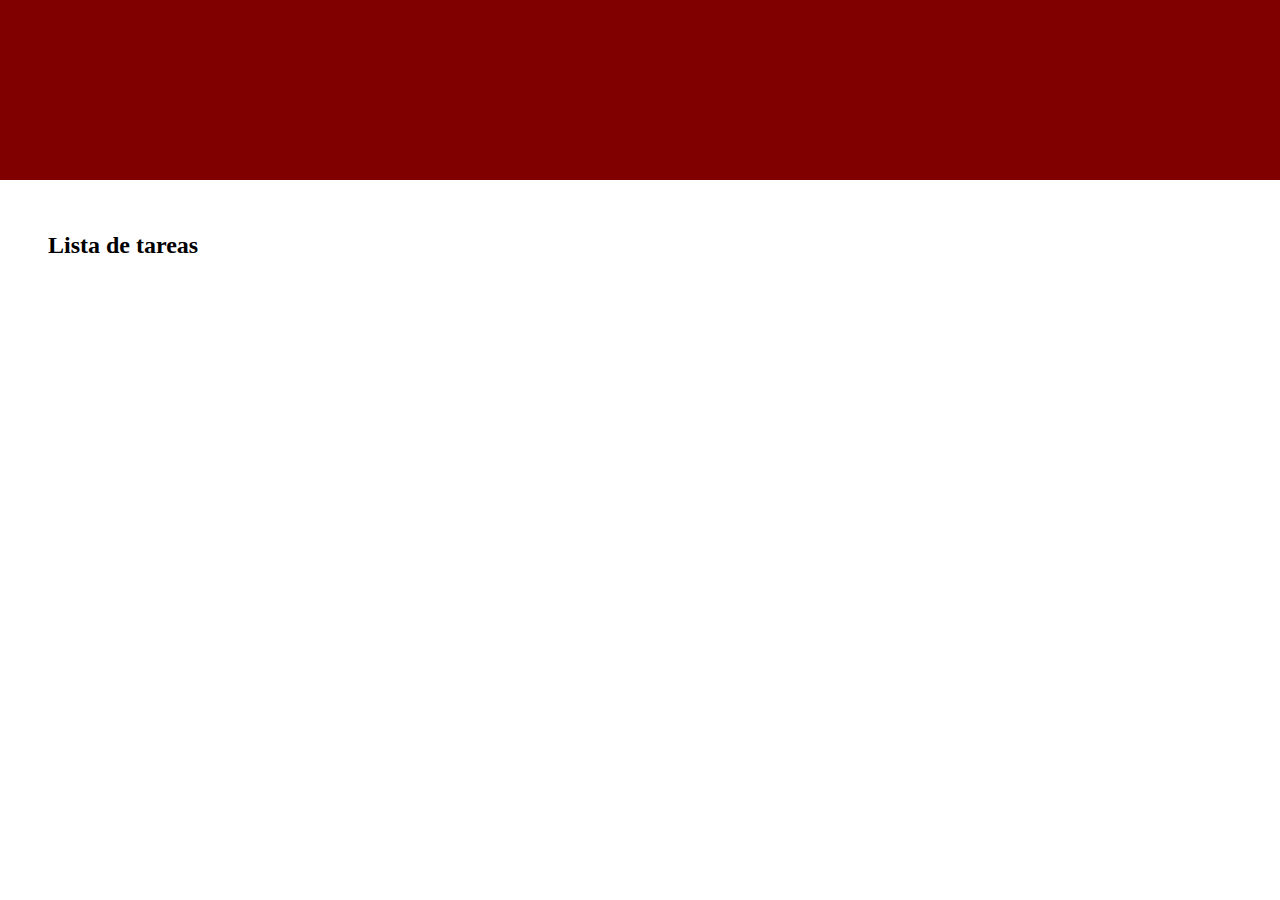
<file: index.html>
<!DOCTYPE html>
<html lang="es">
  <head>
    <meta charset="UTF-8" />
    <meta http-equiv="X-UA-Compatible" content="IE=edge" />
    <meta name="viewport" content="width=device-width, initial-scale=1.0" />
    <title>Home - Tareas</title>
    <link rel="stylesheet" href="./css/style.css" />
    <script src="./js/index.js" type="module"></script>
  </head>
  <body>
    <div class="container">
      <header class="header"></header>
      <main class="main">
        <h2>Lista de tareas</h2>
      </main>
      <div id="footer"></div>
    </div>
  </body>
</html>
</file>
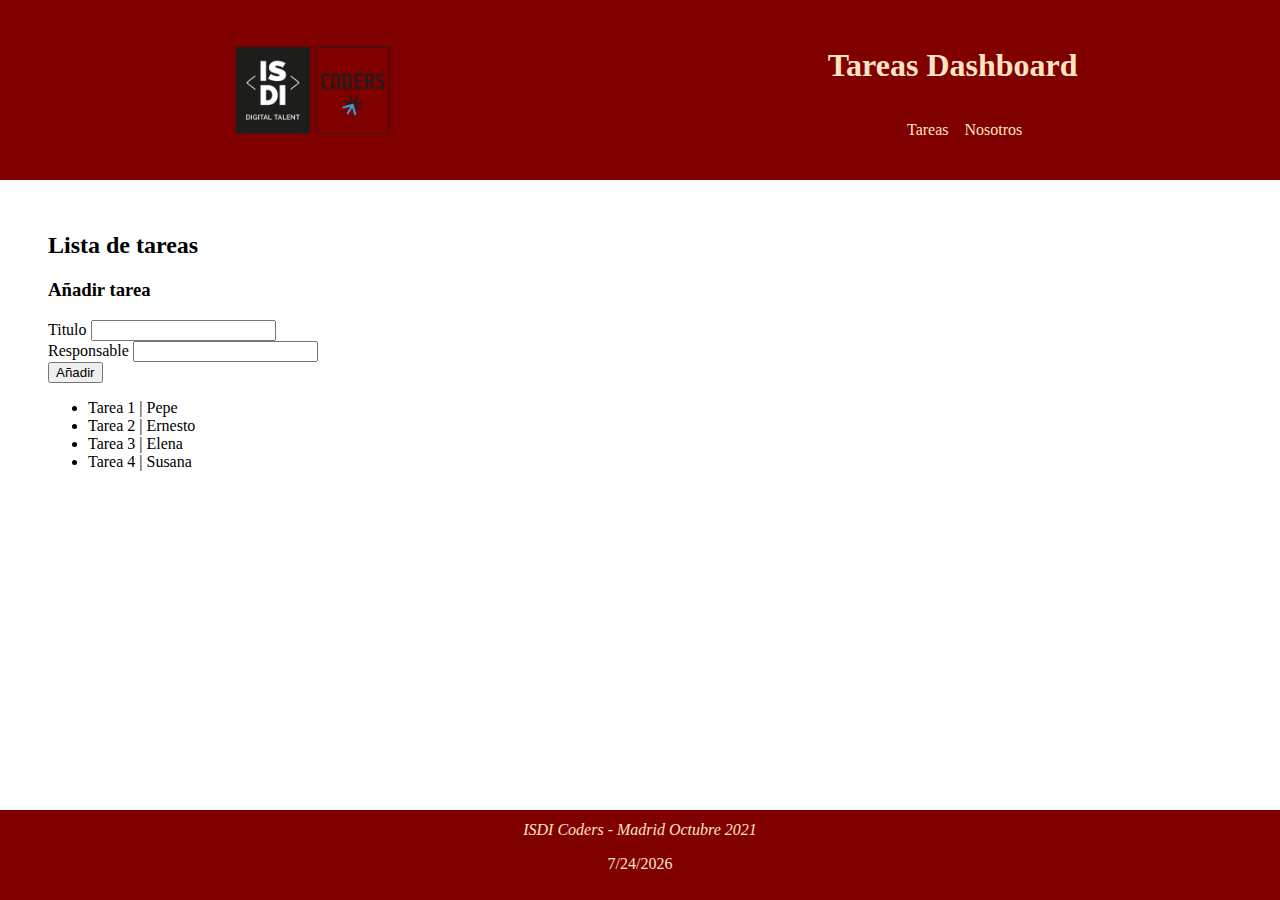
<file: tareas-clases/index.html>
<!DOCTYPE html>
<html lang="es">
  <head>
    <meta charset="UTF-8" />
    <meta http-equiv="X-UA-Compatible" content="IE=edge" />
    <meta name="viewport" content="width=device-width, initial-scale=1.0" />
    <title>Home - Tareas</title>
    <link rel="stylesheet" href="./css/style.css" />
    <script src="./js/index.js" type="module"></script>
  </head>
  <body>
    <div class="container">
      <header class="header"></header>
      <main class="main"></main>
      <div id="footer"></div>
    </div>
  </body>
</html>
</file>
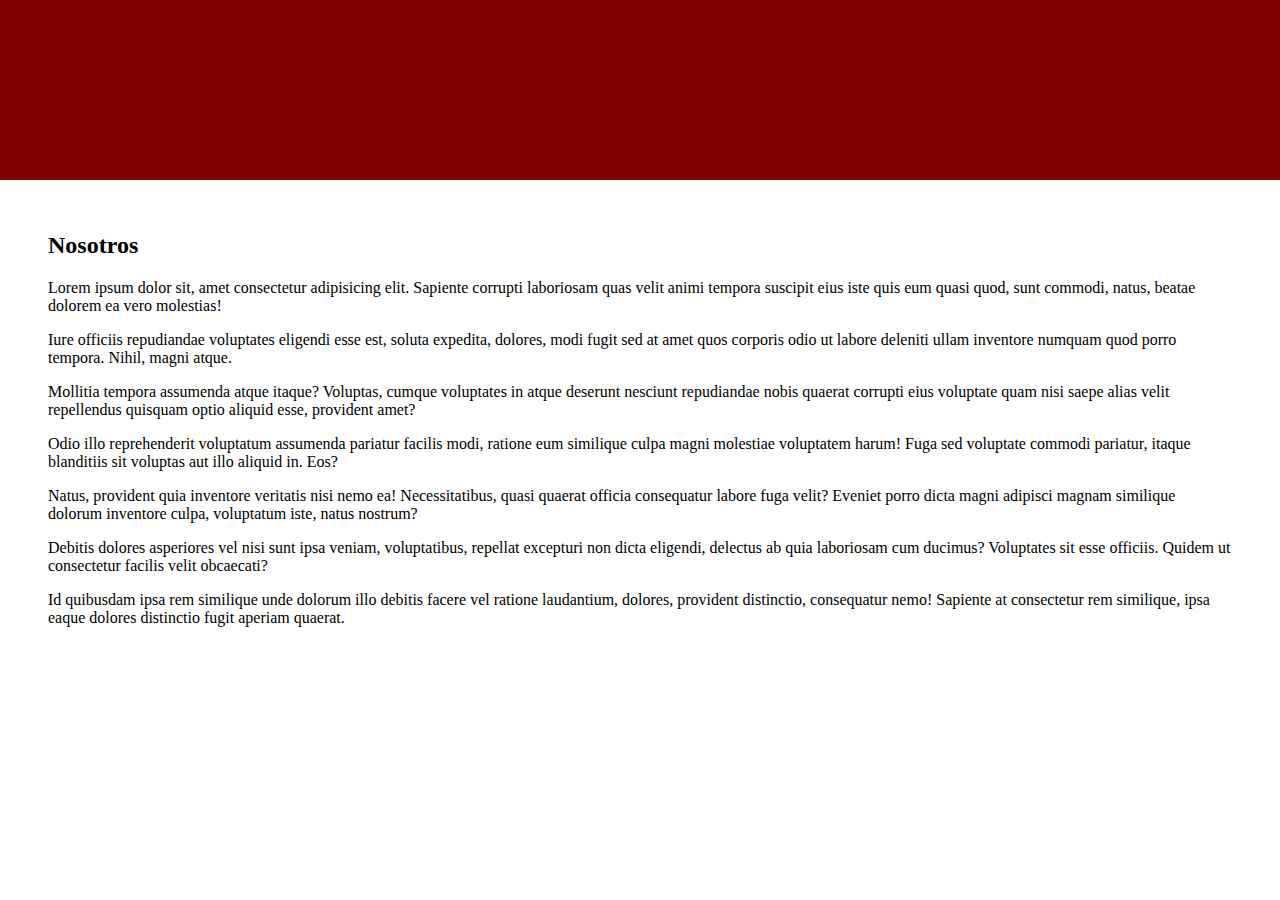
<file: about.html>
<!DOCTYPE html>
<html lang="es">
  <head>
    <meta charset="UTF-8" />
    <meta http-equiv="X-UA-Compatible" content="IE=edge" />
    <meta name="viewport" content="width=device-width, initial-scale=1.0" />
    <title>About - Tareas</title>
    <link rel="stylesheet" href="./css/style.css" />
    <script src="./js/about.js" type="module"></script>
  </head>
  <body>
    <div class="container">
      <header class="header"></header>
      <main class="main">
        <h2>Nosotros</h2>
        <p>
          Lorem ipsum dolor sit, amet consectetur adipisicing elit. Sapiente
          corrupti laboriosam quas velit animi tempora suscipit eius iste quis
          eum quasi quod, sunt commodi, natus, beatae dolorem ea vero molestias!
        </p>
        <p>
          Iure officiis repudiandae voluptates eligendi esse est, soluta
          expedita, dolores, modi fugit sed at amet quos corporis odio ut labore
          deleniti ullam inventore numquam quod porro tempora. Nihil, magni
          atque.
        </p>
        <p>
          Mollitia tempora assumenda atque itaque? Voluptas, cumque voluptates
          in atque deserunt nesciunt repudiandae nobis quaerat corrupti eius
          voluptate quam nisi saepe alias velit repellendus quisquam optio
          aliquid esse, provident amet?
        </p>
        <p>
          Odio illo reprehenderit voluptatum assumenda pariatur facilis modi,
          ratione eum similique culpa magni molestiae voluptatem harum! Fuga sed
          voluptate commodi pariatur, itaque blanditiis sit voluptas aut illo
          aliquid in. Eos?
        </p>
        <p>
          Natus, provident quia inventore veritatis nisi nemo ea!
          Necessitatibus, quasi quaerat officia consequatur labore fuga velit?
          Eveniet porro dicta magni adipisci magnam similique dolorum inventore
          culpa, voluptatum iste, natus nostrum?
        </p>
        <p>
          Debitis dolores asperiores vel nisi sunt ipsa veniam, voluptatibus,
          repellat excepturi non dicta eligendi, delectus ab quia laboriosam cum
          ducimus? Voluptates sit esse officiis. Quidem ut consectetur facilis
          velit obcaecati?
        </p>
        <p>
          Id quibusdam ipsa rem similique unde dolorum illo debitis facere vel
          ratione laudantium, dolores, provident distinctio, consequatur nemo!
          Sapiente at consectetur rem similique, ipsa eaque dolores distinctio
          fugit aperiam quaerat.
        </p>
      </main>
      <div id="footer"></div>
    </div>
  </body>
</html>
</file>
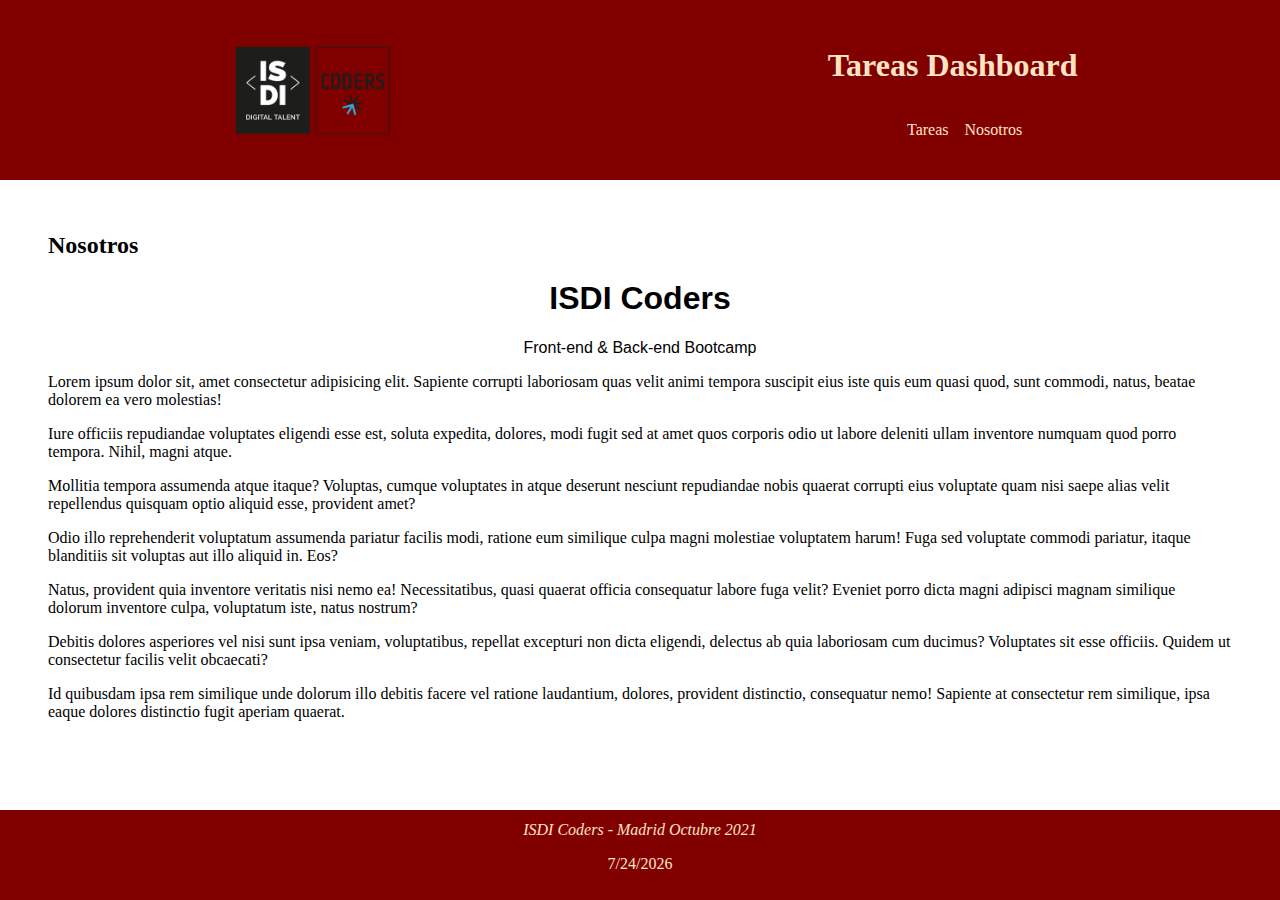
<file: tareas-clases/about.html>
<!DOCTYPE html>
<html lang="es">
  <head>
    <meta charset="UTF-8" />
    <meta http-equiv="X-UA-Compatible" content="IE=edge" />
    <meta name="viewport" content="width=device-width, initial-scale=1.0" />
    <title>About - Tareas</title>
    <link rel="stylesheet" href="./css/style.css" />
    <script src="./js/about.js" type="module"></script>
  </head>
  <body>
    <div class="container">
      <header class="header"></header>
      <main class="main">
        <h2>Nosotros</h2>
        <v-card
          heading="ISDI Coders"
          subheading="Front-end & Back-end Bootcamp"
        ></v-card>
        <p>
          Lorem ipsum dolor sit, amet consectetur adipisicing elit. Sapiente
          corrupti laboriosam quas velit animi tempora suscipit eius iste quis
          eum quasi quod, sunt commodi, natus, beatae dolorem ea vero molestias!
        </p>
        <p>
          Iure officiis repudiandae voluptates eligendi esse est, soluta
          expedita, dolores, modi fugit sed at amet quos corporis odio ut labore
          deleniti ullam inventore numquam quod porro tempora. Nihil, magni
          atque.
        </p>
        <p>
          Mollitia tempora assumenda atque itaque? Voluptas, cumque voluptates
          in atque deserunt nesciunt repudiandae nobis quaerat corrupti eius
          voluptate quam nisi saepe alias velit repellendus quisquam optio
          aliquid esse, provident amet?
        </p>
        <p>
          Odio illo reprehenderit voluptatum assumenda pariatur facilis modi,
          ratione eum similique culpa magni molestiae voluptatem harum! Fuga sed
          voluptate commodi pariatur, itaque blanditiis sit voluptas aut illo
          aliquid in. Eos?
        </p>
        <p>
          Natus, provident quia inventore veritatis nisi nemo ea!
          Necessitatibus, quasi quaerat officia consequatur labore fuga velit?
          Eveniet porro dicta magni adipisci magnam similique dolorum inventore
          culpa, voluptatum iste, natus nostrum?
        </p>
        <p>
          Debitis dolores asperiores vel nisi sunt ipsa veniam, voluptatibus,
          repellat excepturi non dicta eligendi, delectus ab quia laboriosam cum
          ducimus? Voluptates sit esse officiis. Quidem ut consectetur facilis
          velit obcaecati?
        </p>
        <p>
          Id quibusdam ipsa rem similique unde dolorum illo debitis facere vel
          ratione laudantium, dolores, provident distinctio, consequatur nemo!
          Sapiente at consectetur rem similique, ipsa eaque dolores distinctio
          fugit aperiam quaerat.
        </p>
      </main>
      <div id="footer"></div>
    </div>
  </body>
</html>
</file>
<file: css/style.css>
:root {
  --color-primary: maroon;
  --color-secondary: bisque;
}

*,
*::after,
*::before {
  box-sizing: border-box;
}

html,
body {
  margin: 0;
  padding: 0;
}

/*
Container with a minimum of 100% height,
to include header, footer and main
so that the first two are always at the ends.
*/
.container {
  display: flex;
  flex-direction: column;
  justify-content: space-between;
  min-height: 100vh;
}

/*
Header remain fixed at the top and
have a minimum height: 20%
 */
.header {
  background-color: var(--color-primary);
  color: var(--color-secondary);
  min-height: 20vh;
  display: flex;
  flex-direction: column;
  justify-content: center;
  align-items: center;
}

/*
Footer remain fixed at the bottom and
have a minimum height: 10%
 */
.footer {
  background-color: var(--color-primary);
  color: var(--color-secondary);
  min-height: 10vh;
  display: flex;
  flex-direction: column;
  justify-content: center;
  align-items: center;
}

/*
The main extends in the free space
between header and footer and can grow indefinitely.
 */
.main {
  margin: 2rem 3rem;
  flex-grow: 2;
}

.header__logo {
  max-height: 10vh;
}

.header__logo-image {
  max-height: 10vh;
}

.header__main {
  display: flex;
  align-items: center;
}

.header-menu {
  display: flex;
  list-style: none;
}

.header-menu__item {
  color: inherit;
  text-decoration: none;
  padding-right: 1rem;
}

@media screen and (min-width: 680px) {
  .header {
    flex-direction: row;
    justify-content: space-around;
  }

  .header__logo {
    padding-left: 2rem;
    padding-right: 2rem;
  }
  .header__title {
    flex-grow: 2;
  }
  .header__main {
    flex-direction: column;
  }
}
</file>
<file: tareas-clases/css/style.css>
:root {
  --color-primary: maroon;
  --color-secondary: bisque;
}

*,
*::after,
*::before {
  box-sizing: border-box;
}

html,
body {
  margin: 0;
  padding: 0;
}

/*
Container with a minimum of 100% height,
to include header, footer and main
so that the first two are always at the ends.
*/
.container {
  display: flex;
  flex-direction: column;
  justify-content: space-between;
  min-height: 100vh;
}

/*
Header remain fixed at the top and
have a minimum height: 20%
 */
.header {
  background-color: var(--color-primary);
  color: var(--color-secondary);
  min-height: 20vh;
  display: flex;
  flex-direction: column;
  justify-content: center;
  align-items: center;
}

/*
Footer remain fixed at the bottom and
have a minimum height: 10%
 */
.footer {
  background-color: var(--color-primary);
  color: var(--color-secondary);
  min-height: 10vh;
  display: flex;
  flex-direction: column;
  justify-content: center;
  align-items: center;
}

/*
The main extends in the free space
between header and footer and can grow indefinitely.
 */
.main {
  margin: 2rem 3rem;
  flex-grow: 2;
}

.header__logo {
  max-height: 10vh;
}

.header__logo-image {
  max-height: 10vh;
}

.header__main {
  display: flex;
  align-items: center;
}

.header-menu {
  display: flex;
  list-style: none;
}

.header-menu__item {
  color: inherit;
  text-decoration: none;
  padding-right: 1rem;
}

@media screen and (min-width: 680px) {
  .header {
    flex-direction: row;
    justify-content: space-around;
  }

  .header__logo {
    padding-left: 2rem;
    padding-right: 2rem;
  }
  .header__title {
    flex-grow: 2;
  }
  .header__main {
    flex-direction: column;
  }
}
</file>
